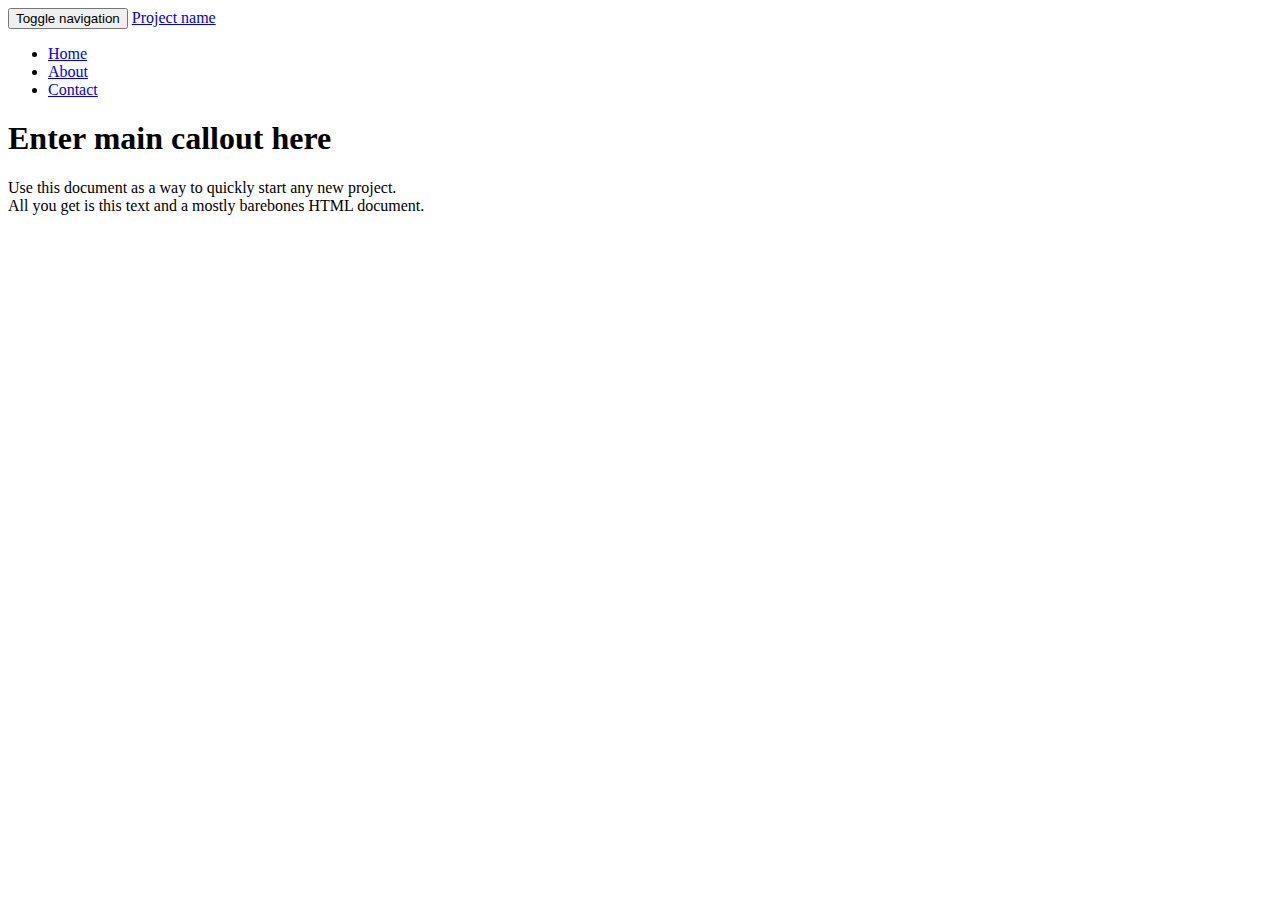
<file: src/main/resources/templates/index.html>
<!DOCTYPE html>
<html lang="en" xmlns:th="http://www.thymeleaf.org">

<head th:replace="common/header :: common-header"/>

<body>

<div class="navbar navbar-inverse navbar-fixed-top" role="navigation">
    <div class="container">
        <div class="navbar-header">
            <button type="button" class="navbar-toggle collapsed" data-toggle="collapse" data-target=".navbar-collapse">
                <span class="sr-only">Toggle navigation</span>
                <span class="icon-bar"></span>
                <span class="icon-bar"></span>
                <span class="icon-bar"></span>
            </button>
            <a class="navbar-brand" href="#">Project name</a>
        </div>
        <div class="collapse navbar-collapse">
            <ul class="nav navbar-nav">
                <li class="active"><a href="#">Home</a></li>
                <li><a href="#about">About</a></li>
                <li><a href="#contact">Contact</a></li>
            </ul>
        </div><!--/.nav-collapse -->
    </div>
</div>

<div class="container">

    <div class="starter-template">
        <h1 th:text="#{index.main.callout}">Enter main callout here</h1>
        <p class="lead">Use this document as a way to quickly start any new project.<br/> All you get is this text and a mostly barebones HTML document.</p>
    </div>

</div><!-- /.container -->

<!-- Bootstrap core JavaScript
================================================== -->
<!-- Placed at the end of the document so the pages load faster -->
<div th:replace="common/header :: before-body-scripts"/>

</body>
</html>
</file>
